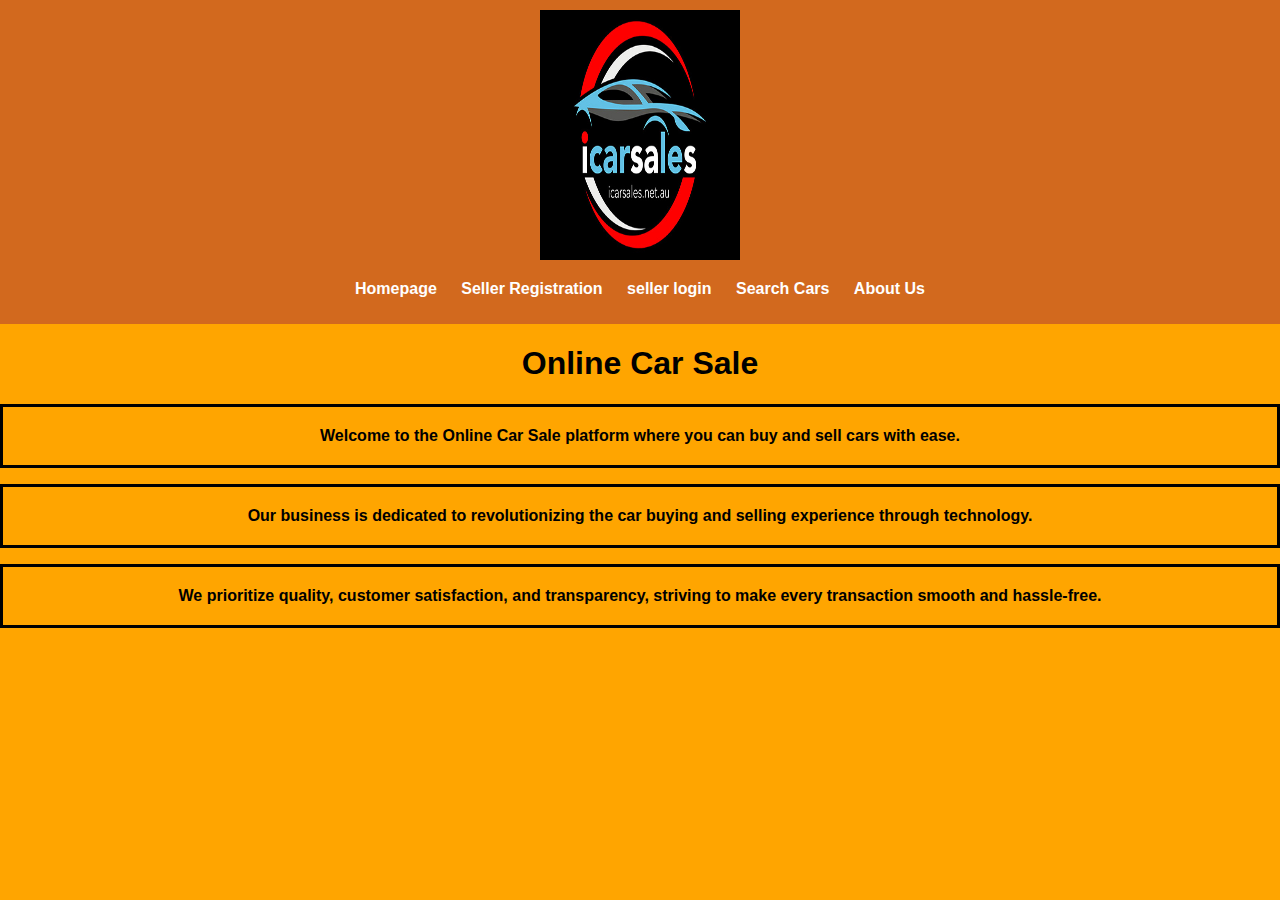
<file: index.html>
<!DOCTYPE html>
<html lang="en">
<head>
    <meta charset="UTF-8">
    <meta name="viewport" content="width=device-width, initial-scale=1.0">
    <title>Online Car Sale - Homepage</title>
    <link rel="stylesheet" href="styles.css">
</head>
<body>
    <header>
        <img src="./Images/icarsales-logo.jpg" height="250" width="800" alt="Company Logo" />
    
    
        



        <nav>
            <ul>
                <li><a href="index.html"><b>Homepage</b></a></li>
                <li><a href="register.html"><b>Seller Registration</b></a></li>
                <li><a href="seller.html"><b>seller login</b></li></a>
                <li><a href="search.html"><b>Search Cars</b></a></li>
                <li><a href="about.html"><b>About Us</b></a></li>
            
            </ul>

        </nav>
        

    </header>
    <h1 align="center">Online Car Sale</h1>

    <p align="center" ><b> Welcome to the Online Car Sale platform where you can buy and sell cars with ease.</b></p>
        <b><p align="center">Our business is dedicated to revolutionizing the car buying and selling experience through technology.</b></p>
        <b><P align="center">We prioritize quality, customer satisfaction, and transparency, striving to make every transaction smooth and hassle-free.</b></P>
    
</body>
</html>
</file>
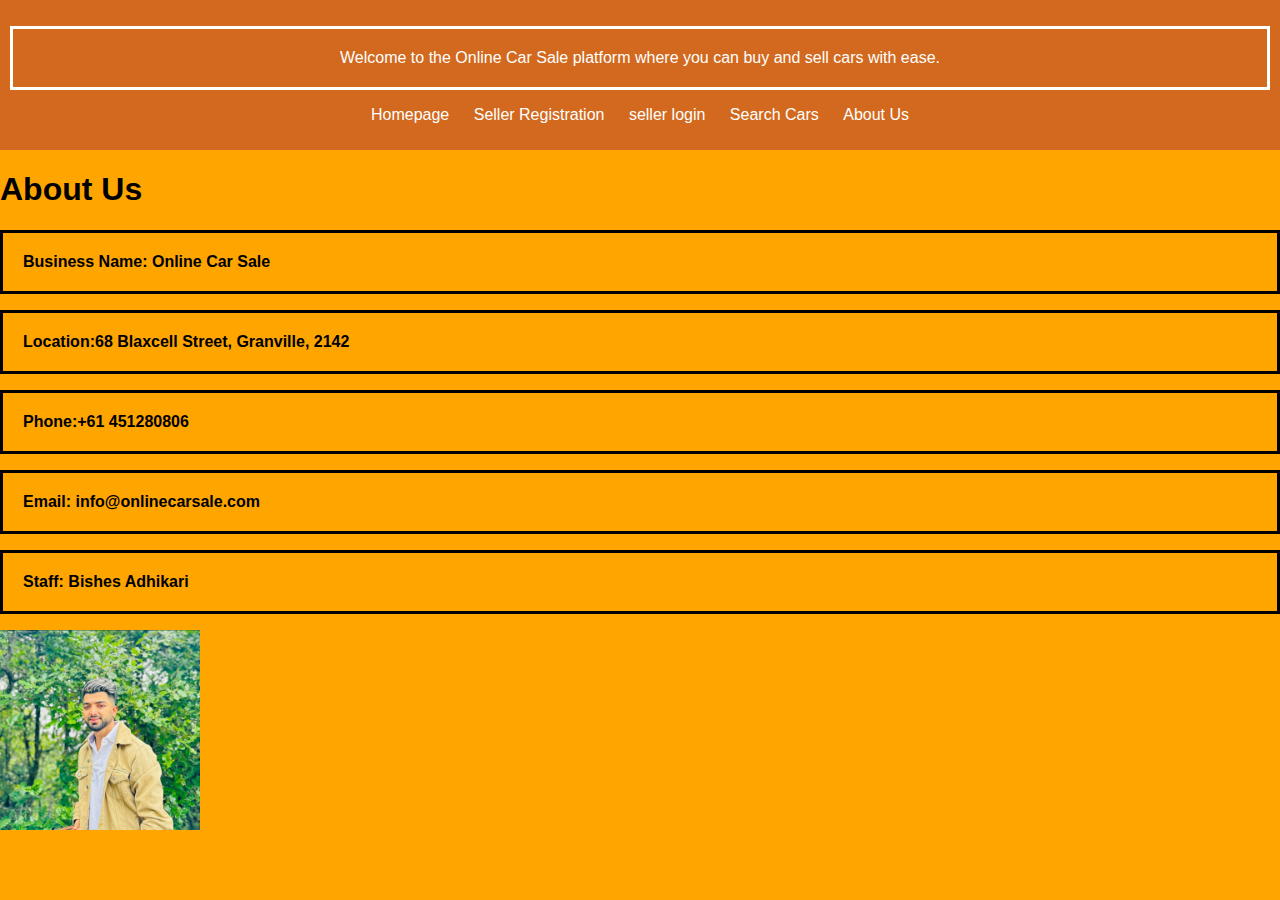
<file: about.html>
<!DOCTYPE html>
<html lang="en">
<head>
    <meta charset="UTF-8">
    <meta name="viewport" content="width=device-width, initial-scale=1.0">
    <title>About Us</title>
    <link rel="stylesheet" href="styles.css">
</head>
<body>
    <header>
        
    


        <p>Welcome to the Online Car Sale platform where you can buy and sell cars with ease.</p>
        <nav>
            <ul>
                <li><a href="index.html">Homepage</a></li>
                <li><a href="register.html">Seller Registration</a></li>
                <li><a href="seller.html">seller login</li></a>
                <li><a href="search.html">Search Cars</a></li>
                <li><a href="about.html">About Us</a></li>
            </ul>
        </nav>
    </header>

    <h1>About Us</h1>

    <main>
        <p><b>Business Name: Online Car Sale</b></p>
        <p><b>Location:68 Blaxcell Street, Granville, 2142</b></p>
        <p><b>Phone:+61 451280806</b></p>
        <p><b>Email: info@onlinecarsale.com</b></p>
        <p><b>Staff: Bishes Adhikari</b></p>
        <img src="./Images/bishes-logo.JPG" height="200" width="200" alt="Staff Photo" />
    </main>
</body>
</html>
</file>
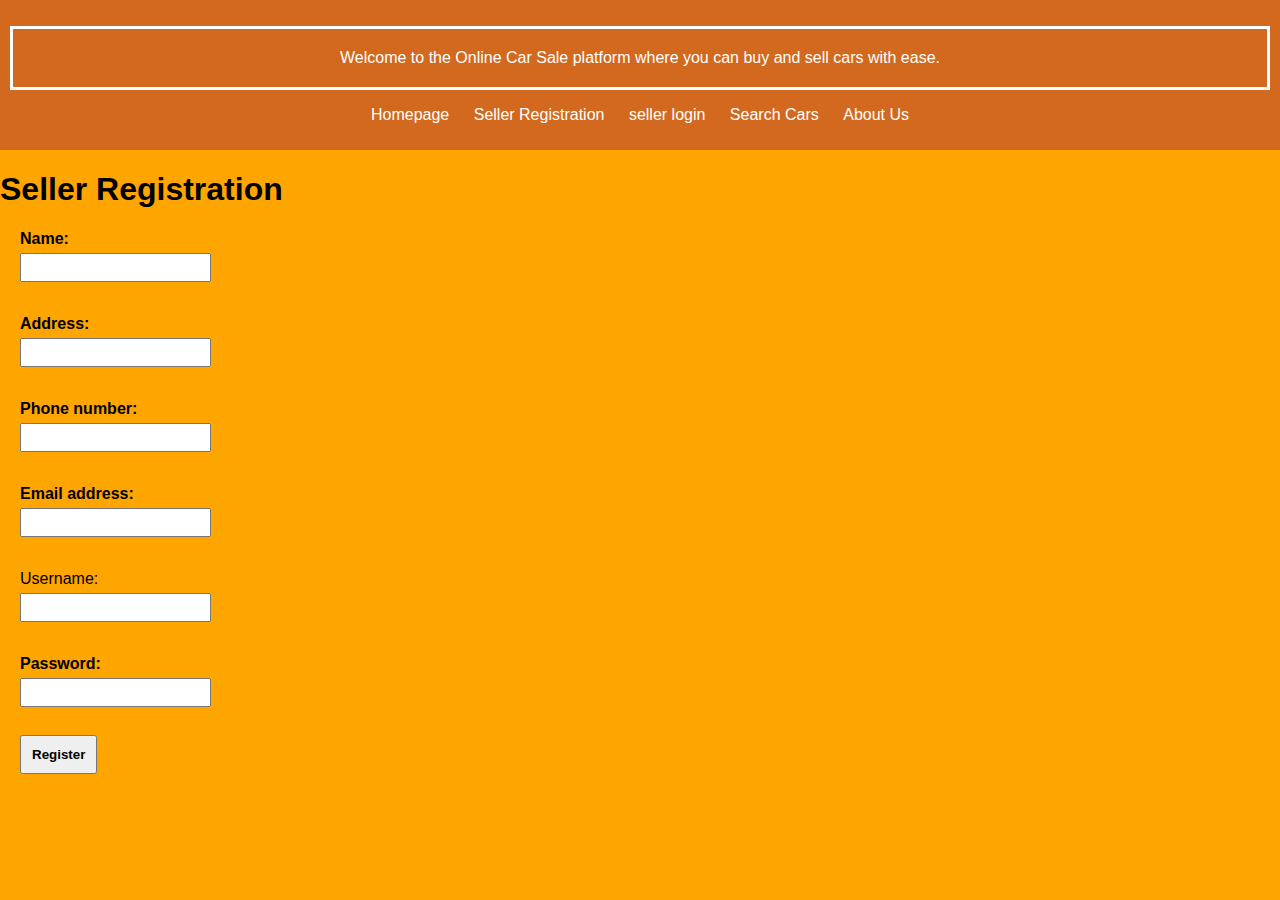
<file: register.html>
<!DOCTYPE html>
<html lang="en">
<head>
    <meta charset="UTF-8">
    <meta name="viewport" content="width=device-width, initial-scale=1.0">
    <title>Seller Registration</title>
    <link rel="stylesheet" href="styles.css">
</head>
<body>
    <header>
    
    
        <p>Welcome to the Online Car Sale platform where you can buy and sell cars with ease.</p>
        <nav>
            <ul>
                <li><a href="index.html">Homepage</a></li>
                <li><a href="register.html">Seller Registration</a></li>
                <li><a href="seller.html">seller login</li></a>
                <li><a href="search.html">Search Cars</a></li>
                <li><a href="about.html">About Us</a></li>
            </ul>
        </nav>
    </header>
    <h1>Seller Registration</h1>
    <main>
        <form id="register-form">
            <label for="name"><b>Name:</b></label>
            <input type="text" id="name" name="name" required><br>
            <label for="address"><b>Address:</b></label>
            <input type="text" id="address" name="address" required><br>
            <label for="phone"><b>Phone number:</b></label>
            <input type="tel" id="phone" name="phone" required><br>
            <label for="email"><b>Email address:</b></label>
        <input type="email" id="email" name="email" required><br>
            <label for="username">Username:</label>
            <input type="text" id="username" name="username" required><br>
            <label for="password"><b>Password:</b></label>
            <input type="password" id="password" name="password" required><br>
            <button type="submit"><b>Register</b></button>
        </form>
    </main>
    <script src="scripts.js"></script>
</body>
</html>
</file>
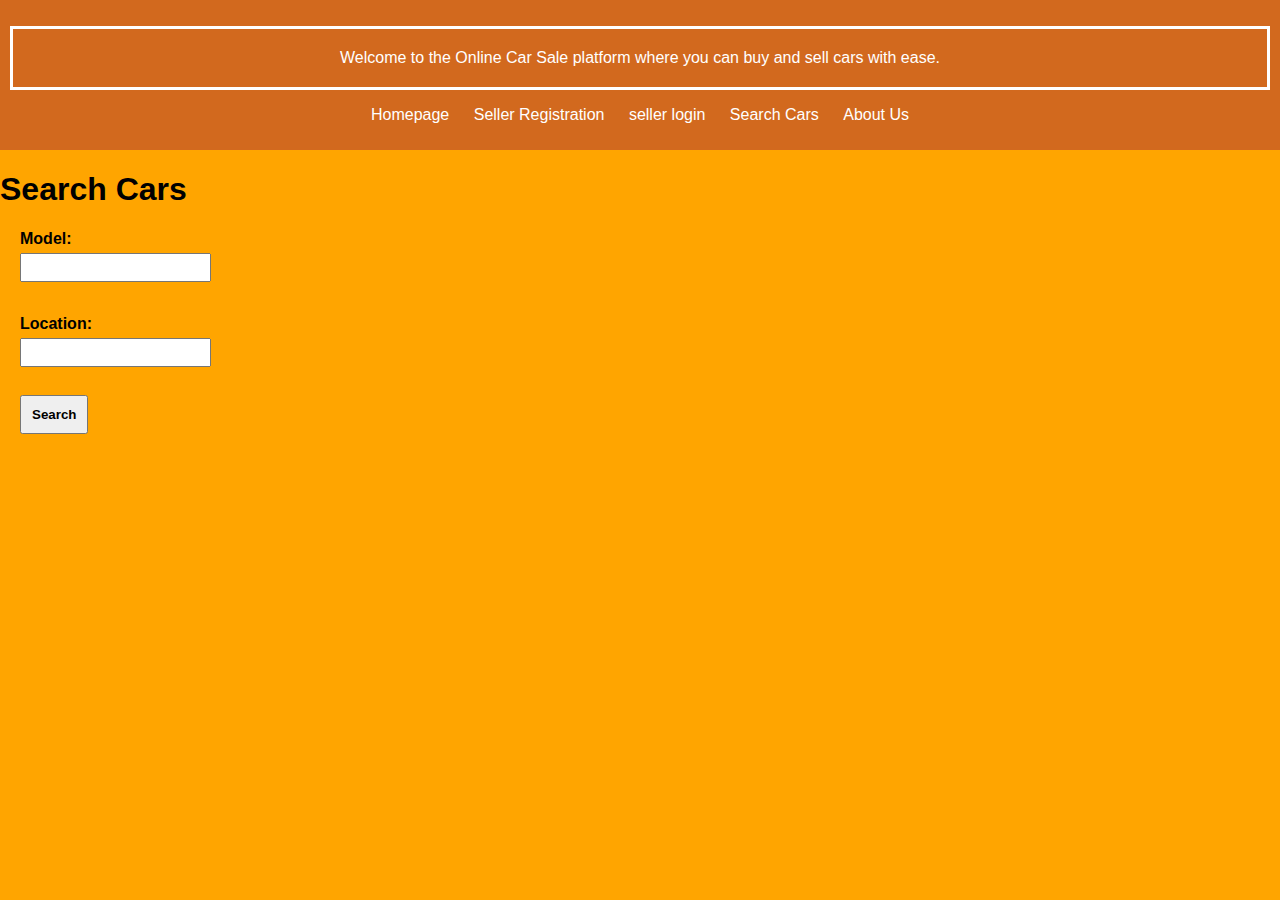
<file: search.html>
<!DOCTYPE html>
<html lang="en">
<head>
    <meta charset="UTF-8">
    <meta name="viewport" content="width=device-width, initial-scale=1.0">
    <title>Search Cars</title>
    <link rel="stylesheet" href="styles.css">
</head>
<body>
    <header>
    
    

    
        <p>Welcome to the Online Car Sale platform where you can buy and sell cars with ease.</p>
        <nav>
            <ul>
                <li><a href="index.html">Homepage</a></li>
                <li><a href="register.html">Seller Registration</a></li>
                <li><a href="seller.html">seller login</li></a>
                <li><a href="search.html">Search Cars</a></li>
                <li><a href="about.html">About Us</a></li>
            </ul>
        </nav>
    </header>


    <h1>Search Cars</h1>
    <main>
        <form id="search-form">
            <label for="model"><b>Model:</b></label>
            <input type="text" id="model" name="model"><br>
            <label for="location"><b>Location:</b></label>
            <input type="text" id="location" name="location"><br>
            <button type="submit"><b>Search</b></button>
        </form>
    </main>
    <script src="scripts.js"></script>
</body>
</html>
</file>
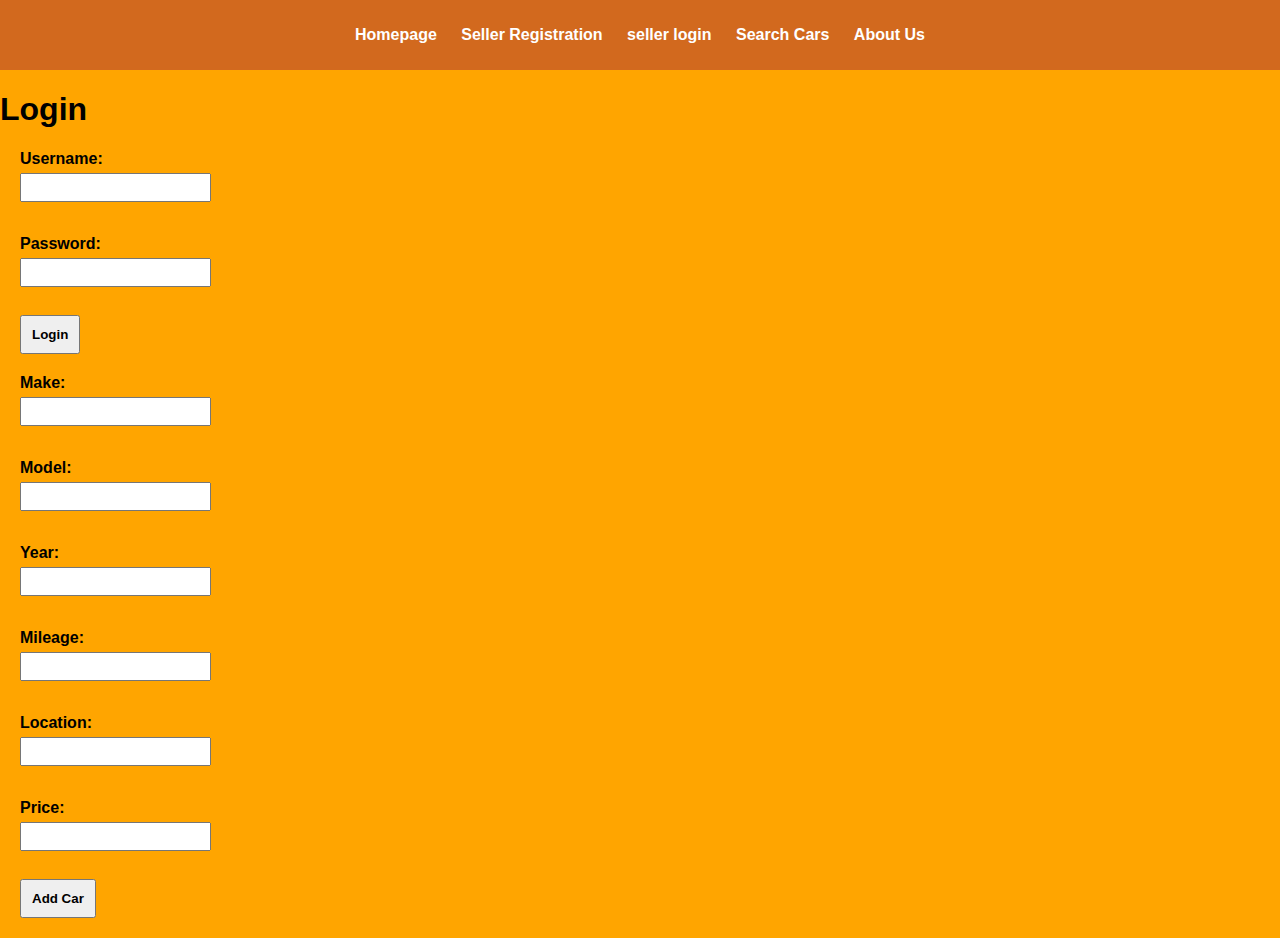
<file: seller.html>
<!DOCTYPE html>
<html lang="en">
<head>
    <meta charset="UTF-8">
    <meta name="viewport" content="width=device-width, initial-scale=1.0">
    <title>Login</title>
    <link rel="stylesheet" href="styles.css">
</head>
<body>
    <header>
        
        <nav>
            <ul>
                <li><a href="index.html"><b>Homepage</b></a></li>
                <li><a href="register.html"><b>Seller Registration</b></a></li>
                <li><a href="seller.html"><b>seller login</b></li></a>
                <li><a href="search.html"><b>Search Cars</b></a></li>
                <li><a href="about.html"><b>About Us</b></a></li>
            </ul>
        </nav>

    </header>
    <h1><b>Login</b></h1>
        <form id="login-form">
            <label for="username"><b>Username:</b></label>
            <input type="text" id="username" name="username" required><br>
            <label for="password"><b>Password:</b></label>
            <input type="password" id="password" name="password" required><br>
            <button type="submit"><b>Login</b></button>
        </form>
        

        <form id="add-car-formb">
            <label for="make"><b>Make:</b></label>
            <input type="text" id="make" name="make" required><br>
            <label for="model"><b>Model:</b></label>
            <input type="text" id="model" name="model" required><br>
            <label for="year"><b>Year:</b></label>
            <input type="number" id="year" name="year" required><br>
            <label for="mileage"><b>Mileage:</b></label>
            <input type="number" id="mileage" name="mileage" required><br>
            <label for="location"><b>Location:</b></label>
            <input type="text" id="location" name="location" required><br>
            <label for="price"><b>Price:</b></label>
            <input type="number" id="price" name="price" required><br>
            <button type="submit"><b>Add Car</b></button>
        </form>
    
    <script src="scripts.js"></script>
</body>
</html>
</file>
<file: styles.css>
body {
    font-family: Arial, sans-serif;
    margin: 0;
    padding: 0;
    background-color: #ffa500;
}

header {
    background-color: chocolate;
    color: white;
    padding: 10px;
    text-align: center;
}

p{
    border: solid;
    padding: 20px;
}


header img {
    width: 200px;
}

nav ul {
    list-style-type: none;
    padding: 0;
}

nav ul li { 
    display: inline;
    margin: 0 10px;
}

nav ul li a {
    color: white;
    text-decoration: none;
}

form {
    margin: 20px;
}

label {
    display: block;
    margin: 5px 0;
}

input {
    display: block;
    margin-bottom: 10px;
    padding: 5px;
}

button {
    padding: 10px;
}
</file>
